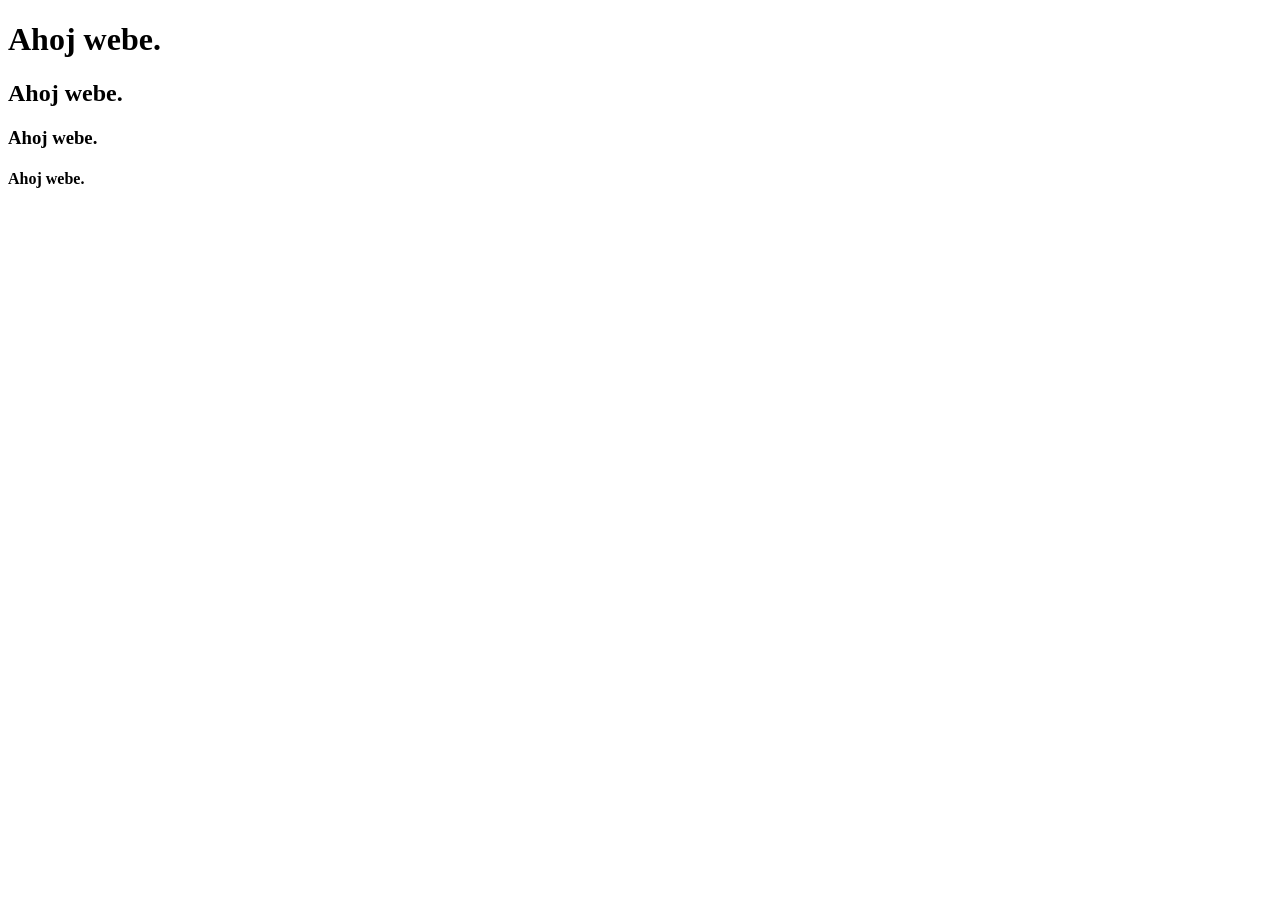
<file: index.html>
<!DOCTYPE html>
<html lang="en">
<head>
    <meta charset="UTF-8">
    <meta name="viewport" content="width=device-width, initial-scale=1.0">
    <title>Document</title>
</head>
<body>
    <h1>Ahoj webe.</h1>
    <h2>Ahoj webe.</h2>
    <h3>Ahoj webe.</h3>
    <h4>Ahoj webe.</h4>
    <script src="script_1.js"></script>
</body>
</html>
</file>
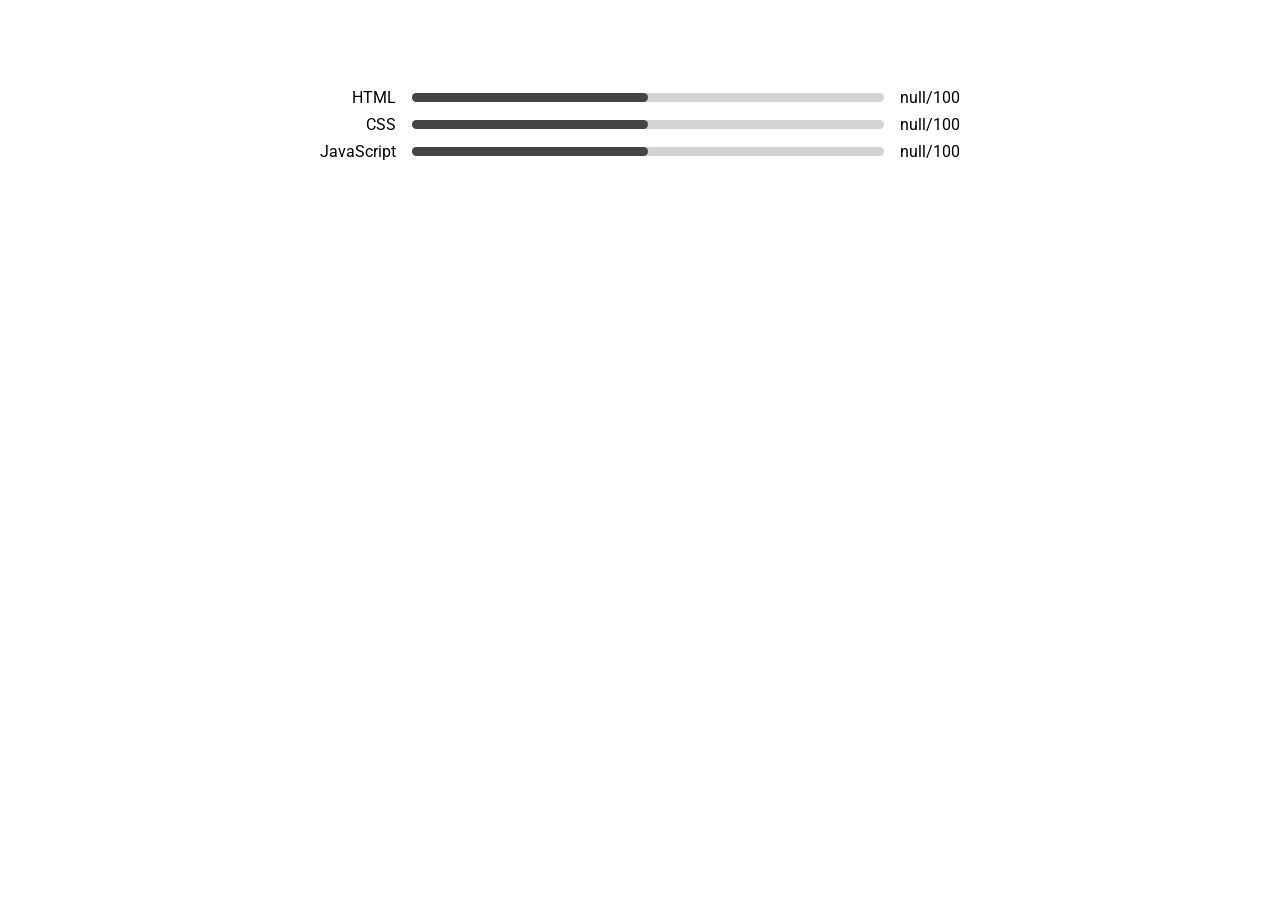
<file: ukol_3/index.html>
<!DOCTYPE html>
<html lang="en">

<head>
  <meta charset="UTF-8" />
  <meta name="viewport" content="width=device-width, initial-scale=1.0" />
  <link rel="stylesheet" href="style.css" />
  <script type="module" src="script.js"></script>

  <title>Novinky</title>
</head>

<body>

  <div class="skills">
    <div id="skill1" class="skill">
      <div class="skill__label">HTML</div>
      <div class="skill__bar">
        <div id="skill_progress1" class="skill__progress"></div>
      </div>
      <div id="skill_value1" class="skill__value">50 / 100</div>
    </div>

    <div id="skill2" class="skill">
      <div class="skill__label">CSS</div>
      <div class="skill__bar">
        <div id="skill_progress2" class="skill__progress"></div>
      </div>
      <div id="skill_value2" class="skill__value">50 / 100</div>
    </div>

    <div id="skill3" class="skill">
      <div class="skill__label">JavaScript</div>
      <div class="skill__bar">
        <div id="skill_progress3" class="skill__progress"></div>
      </div>
      <div id="skill_value3" class="skill__value">50 / 100</div>
    </div>
  </div>
  
</body>

</html>
</file>
<file: ukol_3/style.css>
@import url('https://fonts.googleapis.com/css?family=Roboto:400,700&display=swap&subset=latin-ext');

html {
  font-family: 'Roboto', sans-serif;
}

body {
  padding: 5rem 2rem;
}

.skills {
  display: grid;
  gap: 0.5rem 1rem;
  grid-template-columns: auto 1fr auto;
  align-items: center;
  max-width: 40rem;
  margin: 0 auto;
}

.skill {
  display: contents;
}

.skill__label {
  text-align: right;
}

.skill__bar {
  background-color: lightgray;
  height: 0.6rem;
  border-radius: 0.3rem;
}

.skill__progress {
  background-color: #444;
  width: 50%;
  height: 0.6rem;
  border-radius: 0.3rem;
}

.skill__value {
  text-align: right;
}
</file>
